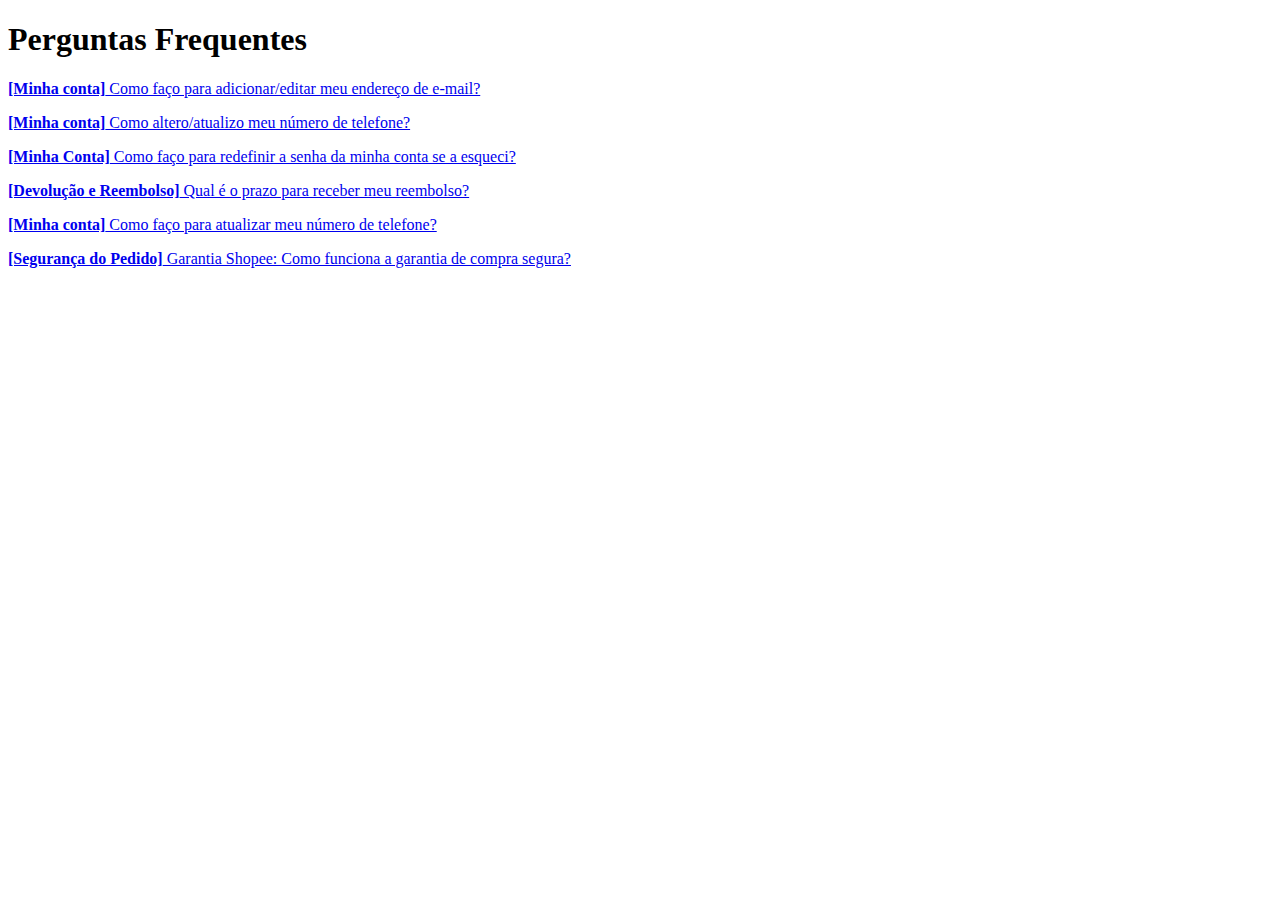
<file: central-de-ajuda.html>
<!DOCTYPE html>
<html lang="pt-BR">
<head>
    <meta charset="UTF-8">
    <meta name="viewport" content="width=device-width, initial-scale=1.0">
    <title>Perguntas Frequentes</title>
</head>
<body>
    <h1>Perguntas Frequentes</h1>
    
    <p><a href="https://exemplo.com/minha-conta-email"><strong>[Minha conta]</strong> Como faço para adicionar/editar meu endereço de e-mail?</a></p>
    <p><a href="https://exemplo.com/minha-conta-telefone"><strong>[Minha conta]</strong> Como altero/atualizo meu número de telefone?</a></p>
    <p><a href="https://exemplo.com/minha-conta-redefinir-senha"><strong>[Minha Conta]</strong> Como faço para redefinir a senha da minha conta se a esqueci?</a></p>
    <p><a href="https://exemplo.com/devolucao-reembolso"><strong>[Devolução e Reembolso]</strong> Qual é o prazo para receber meu reembolso?</a></p>
    <p><a href="https://exemplo.com/minha-conta-atualizar-telefone"><strong>[Minha conta]</strong> Como faço para atualizar meu número de telefone?</a></p>
    <p><a href="https://exemplo.com/seguranca-pedido-garantia"><strong>[Segurança do Pedido]</strong> Garantia Shopee: Como funciona a garantia de compra segura?</a></p>
</body>
</html>
</file>
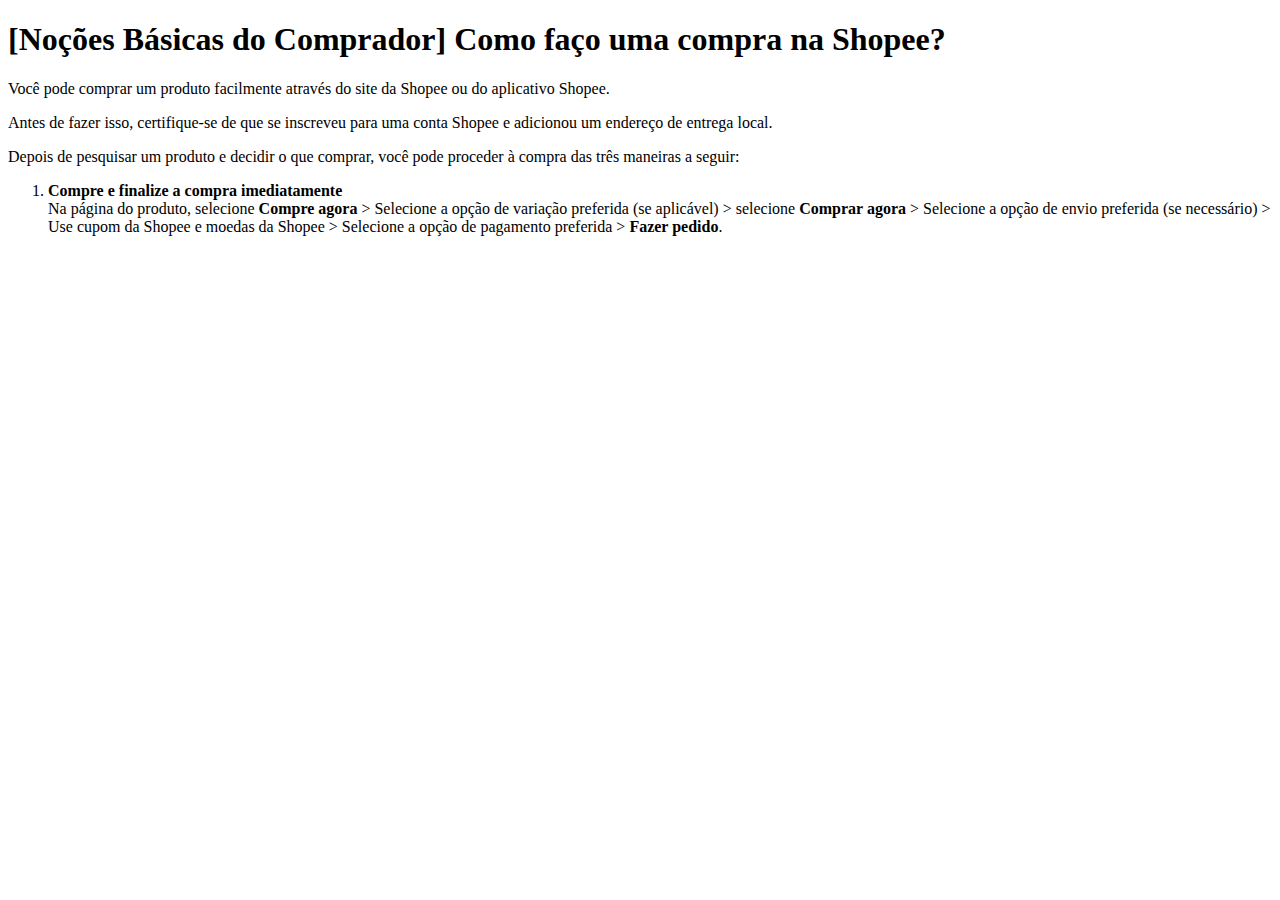
<file: como-comprar.html>
<!DOCTYPE html>
<html lang="pt-BR">
<head>
    <meta charset="UTF-8">
    <meta name="viewport" content="width=device-width, initial-scale=1.0">
    <title>Noções Básicas do Comprador</title>
</head>
<body>
    <h1>[Noções Básicas do Comprador] Como faço uma compra na Shopee?</h1>

    <p>Você pode comprar um produto facilmente através do site da Shopee ou do aplicativo Shopee.</p>

    <p>Antes de fazer isso, certifique-se de que se inscreveu para uma conta Shopee e adicionou um endereço de entrega local.</p>

    <p>Depois de pesquisar um produto e decidir o que comprar, você pode proceder à compra das três maneiras a seguir:</p>

    <ol>
        <li>
            <strong>Compre e finalize a compra imediatamente</strong><br>
            Na página do produto, selecione <strong>Compre agora</strong> > Selecione a opção de variação preferida (se aplicável) > selecione <strong>Comprar agora</strong> > 
            Selecione a opção de envio preferida (se necessário) > Use cupom da Shopee e moedas da Shopee > Selecione a opção de pagamento preferida > 
            <strong>Fazer pedido</strong>.
        </li>
    </ol>
</body>
</html>
</file>
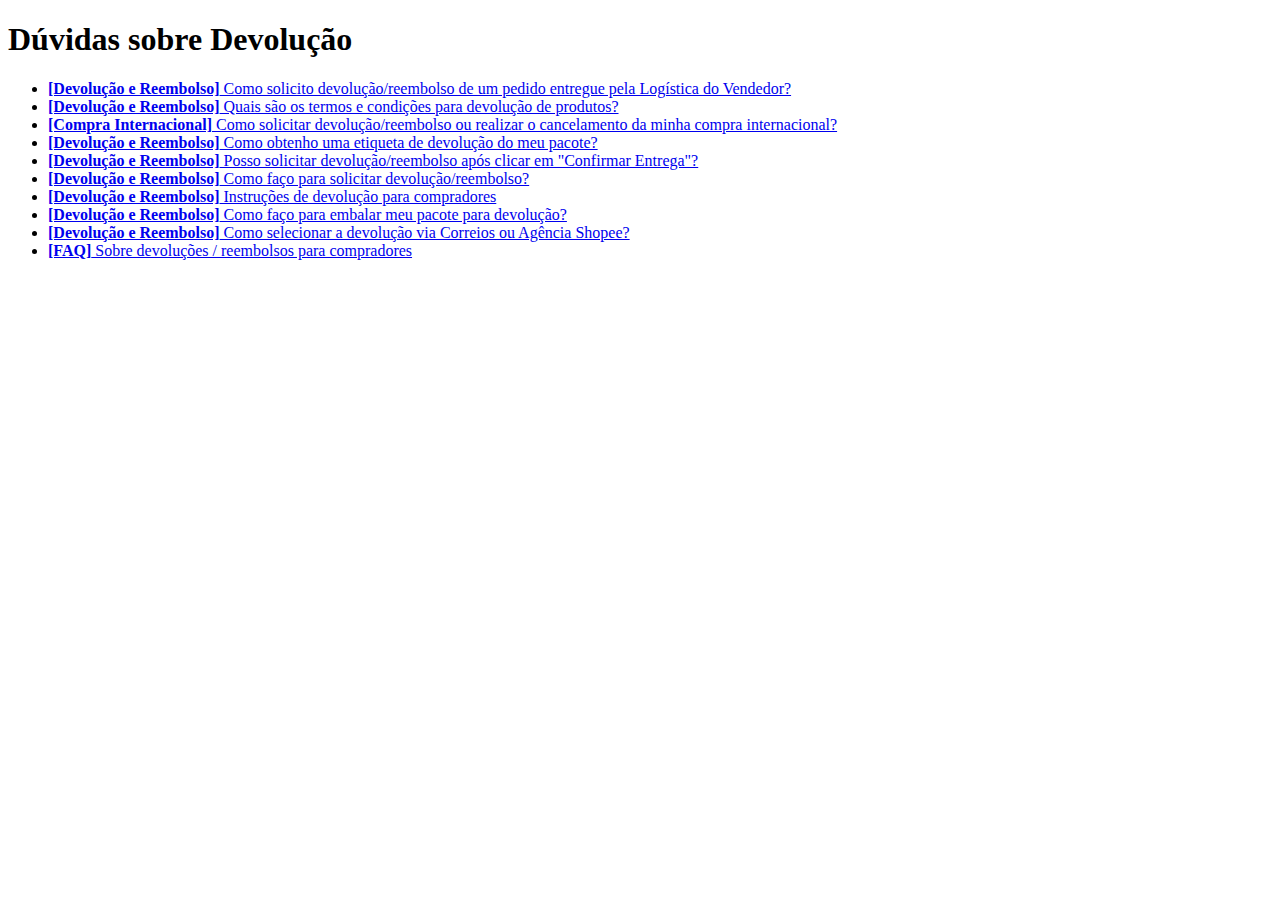
<file: devolucao-e-reembolso.html>
<!DOCTYPE html>
<html lang="pt-BR">
<head>
    <meta charset="UTF-8">
    <meta name="viewport" content="width=device-width, initial-scale=1.0">
    <title>Dúvidas sobre Devolução</title>
</head>
<body>
    <h1>Dúvidas sobre Devolução</h1>
    
    <ul>
        <li><a href="https://exemplo.com/devolucao-reembolso-logistica"><strong>[Devolução e Reembolso]</strong> Como solicito devolução/reembolso de um pedido entregue pela Logística do Vendedor?</a></li>
        <li><a href="https://exemplo.com/termos-condicoes-devolucao"><strong>[Devolução e Reembolso]</strong> Quais são os termos e condições para devolução de produtos?</a></li>
        <li><a href="https://exemplo.com/compra-internacional"><strong>[Compra Internacional]</strong> Como solicitar devolução/reembolso ou realizar o cancelamento da minha compra internacional?</a></li>
        <li><a href="https://exemplo.com/etiqueta-devolucao"><strong>[Devolução e Reembolso]</strong> Como obtenho uma etiqueta de devolução do meu pacote?</a></li>
        <li><a href="https://exemplo.com/confirmar-entrega"><strong>[Devolução e Reembolso]</strong> Posso solicitar devolução/reembolso após clicar em "Confirmar Entrega"?</a></li>
        <li><a href="https://exemplo.com/solicitar-devolucao"><strong>[Devolução e Reembolso]</strong> Como faço para solicitar devolução/reembolso?</a></li>
        <li><a href="https://exemplo.com/instrucoes-devolucao"><strong>[Devolução e Reembolso]</strong> Instruções de devolução para compradores</a></li>
        <li><a href="https://exemplo.com/embalar-pacote"><strong>[Devolução e Reembolso]</strong> Como faço para embalar meu pacote para devolução?</a></li>
        <li><a href="https://exemplo.com/correios-agencia-shopee"><strong>[Devolução e Reembolso]</strong> Como selecionar a devolução via Correios ou Agência Shopee?</a></li>
        <li><a href="https://exemplo.com/faq-devolucoes-reembolsos"><strong>[FAQ]</strong> Sobre devoluções / reembolsos para compradores</a></li>
    </ul>
</body>
</html>
</file>
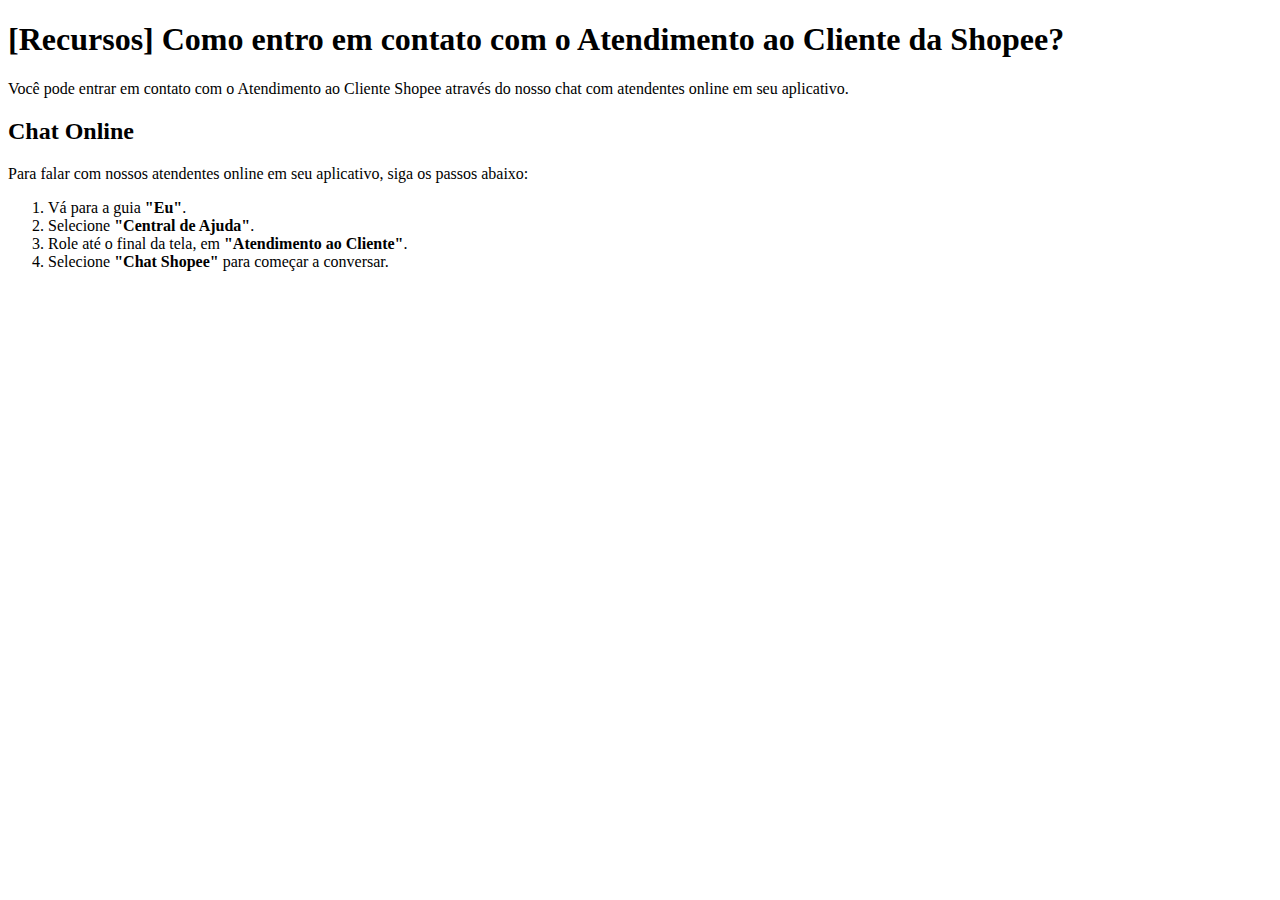
<file: fale-conosco.html>
<!DOCTYPE html>
<html lang="pt-BR">
<head>
    <meta charset="UTF-8">
    <meta name="viewport" content="width=device-width, initial-scale=1.0">
    <title>Como entrar em contato com o Atendimento ao Cliente da Shopee</title>
</head>
<body>
    <h1>[Recursos] Como entro em contato com o Atendimento ao Cliente da Shopee?</h1>

    <p>Você pode entrar em contato com o Atendimento ao Cliente Shopee através do nosso chat com atendentes online em seu aplicativo.</p>

    <h2>Chat Online</h2>
    <p>Para falar com nossos atendentes online em seu aplicativo, siga os passos abaixo:</p>
    <ol>
        <li>Vá para a guia <strong>"Eu"</strong>.</li>
        <li>Selecione <strong>"Central de Ajuda"</strong>.</li>
        <li>Role até o final da tela, em <strong>"Atendimento ao Cliente"</strong>.</li>
        <li>Selecione <strong>"Chat Shopee"</strong> para começar a conversar.</li>
    </ol>
</body>
</html>
</file>
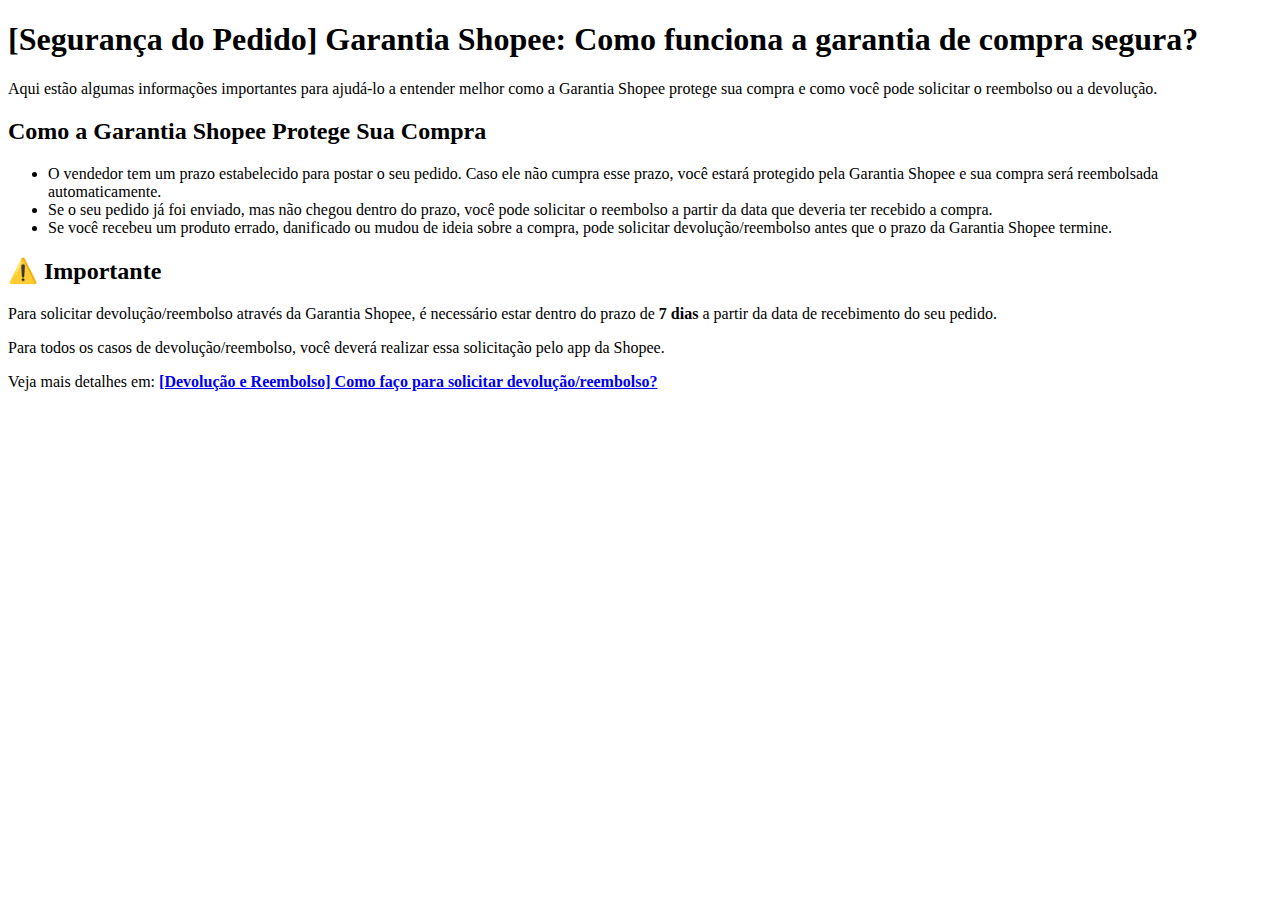
<file: garantia-shopee.html>
<!DOCTYPE html>
<html lang="pt-BR">
<head>
    <meta charset="UTF-8">
    <meta name="viewport" content="width=device-width, initial-scale=1.0">
    <title>Segurança do Pedido - Garantia Shopee</title>
</head>
<body>
    <h1>[Segurança do Pedido] Garantia Shopee: Como funciona a garantia de compra segura?</h1>

    <p>Aqui estão algumas informações importantes para ajudá-lo a entender melhor como a Garantia Shopee protege sua compra e como você pode solicitar o reembolso ou a devolução.</p>

    <h2>Como a Garantia Shopee Protege Sua Compra</h2>
    <ul>
        <li>O vendedor tem um prazo estabelecido para postar o seu pedido. Caso ele não cumpra esse prazo, você estará protegido pela Garantia Shopee e sua compra será reembolsada automaticamente.</li>
        <li>Se o seu pedido já foi enviado, mas não chegou dentro do prazo, você pode solicitar o reembolso a partir da data que deveria ter recebido a compra.</li>
        <li>Se você recebeu um produto errado, danificado ou mudou de ideia sobre a compra, pode solicitar devolução/reembolso antes que o prazo da Garantia Shopee termine.</li>
    </ul>

    <h2>⚠️ Importante</h2>
    <p>Para solicitar devolução/reembolso através da Garantia Shopee, é necessário estar dentro do prazo de <strong>7 dias</strong> a partir da data de recebimento do seu pedido.</p>
    
    <p>Para todos os casos de devolução/reembolso, você deverá realizar essa solicitação pelo app da Shopee.</p>

    <p>Veja mais detalhes em: <a href="https://exemplo.com/devolucao-reembolso"><strong>[Devolução e Reembolso] Como faço para solicitar devolução/reembolso?</strong></a></p>
</body>
</html>
</file>
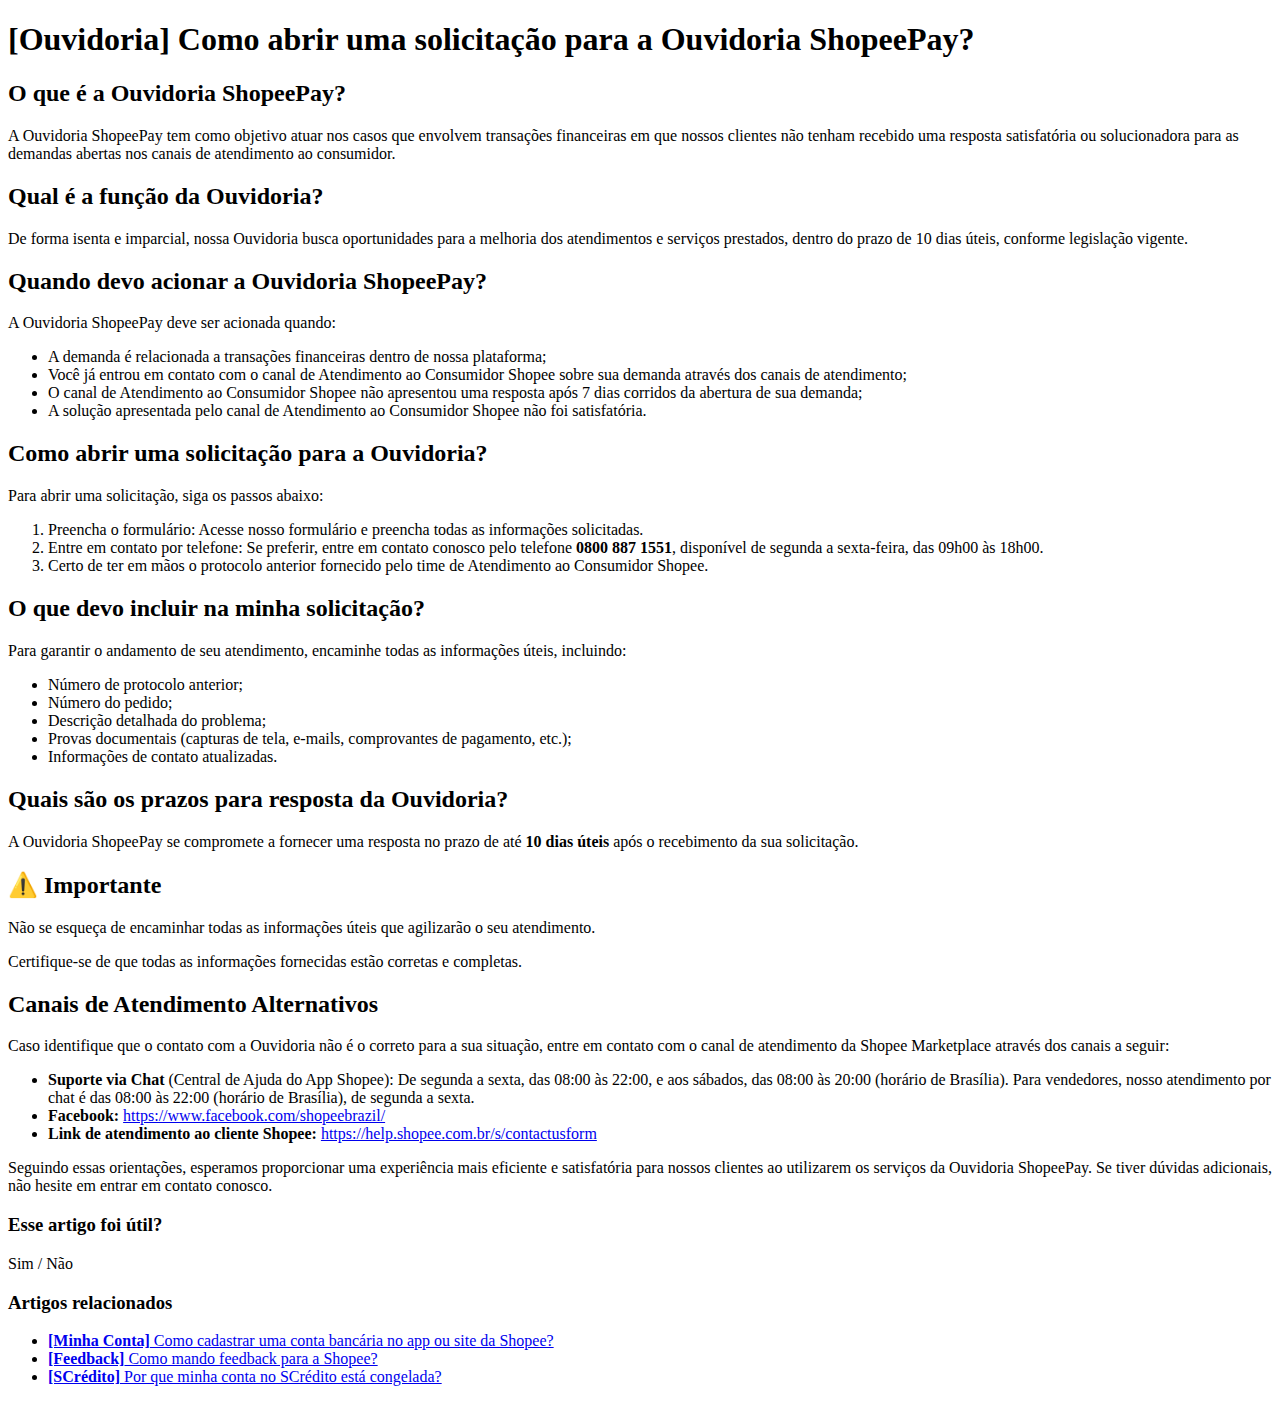
<file: ouvidoria.html>
<!DOCTYPE html>
<html lang="pt-BR">
<head>
    <meta charset="UTF-8">
    <meta name="viewport" content="width=device-width, initial-scale=1.0">
    <title>Como abrir uma solicitação para a Ouvidoria ShopeePay</title>
</head>
<body>
    <h1>[Ouvidoria] Como abrir uma solicitação para a Ouvidoria ShopeePay?</h1>

    <h2>O que é a Ouvidoria ShopeePay?</h2>
    <p>A Ouvidoria ShopeePay tem como objetivo atuar nos casos que envolvem transações financeiras em que nossos clientes não tenham recebido uma resposta satisfatória ou solucionadora para as demandas abertas nos canais de atendimento ao consumidor.</p>

    <h2>Qual é a função da Ouvidoria?</h2>
    <p>De forma isenta e imparcial, nossa Ouvidoria busca oportunidades para a melhoria dos atendimentos e serviços prestados, dentro do prazo de 10 dias úteis, conforme legislação vigente.</p>

    <h2>Quando devo acionar a Ouvidoria ShopeePay?</h2>
    <p>A Ouvidoria ShopeePay deve ser acionada quando:</p>
    <ul>
        <li>A demanda é relacionada a transações financeiras dentro de nossa plataforma;</li>
        <li>Você já entrou em contato com o canal de Atendimento ao Consumidor Shopee sobre sua demanda através dos canais de atendimento;</li>
        <li>O canal de Atendimento ao Consumidor Shopee não apresentou uma resposta após 7 dias corridos da abertura de sua demanda;</li>
        <li>A solução apresentada pelo canal de Atendimento ao Consumidor Shopee não foi satisfatória.</li>
    </ul>

    <h2>Como abrir uma solicitação para a Ouvidoria?</h2>
    <p>Para abrir uma solicitação, siga os passos abaixo:</p>
    <ol>
        <li>Preencha o formulário: Acesse nosso formulário e preencha todas as informações solicitadas.</li>
        <li>Entre em contato por telefone: Se preferir, entre em contato conosco pelo telefone <strong>0800 887 1551</strong>, disponível de segunda a sexta-feira, das 09h00 às 18h00.</li>
        <li>Certo de ter em mãos o protocolo anterior fornecido pelo time de Atendimento ao Consumidor Shopee.</li>
    </ol>

    <h2>O que devo incluir na minha solicitação?</h2>
    <p>Para garantir o andamento de seu atendimento, encaminhe todas as informações úteis, incluindo:</p>
    <ul>
        <li>Número de protocolo anterior;</li>
        <li>Número do pedido;</li>
        <li>Descrição detalhada do problema;</li>
        <li>Provas documentais (capturas de tela, e-mails, comprovantes de pagamento, etc.);</li>
        <li>Informações de contato atualizadas.</li>
    </ul>

    <h2>Quais são os prazos para resposta da Ouvidoria?</h2>
    <p>A Ouvidoria ShopeePay se compromete a fornecer uma resposta no prazo de até <strong>10 dias úteis</strong> após o recebimento da sua solicitação.</p>

    <h2>⚠️ Importante</h2>
    <p>Não se esqueça de encaminhar todas as informações úteis que agilizarão o seu atendimento.</p>
    <p>Certifique-se de que todas as informações fornecidas estão corretas e completas.</p>

    <h2>Canais de Atendimento Alternativos</h2>
    <p>Caso identifique que o contato com a Ouvidoria não é o correto para a sua situação, entre em contato com o canal de atendimento da Shopee Marketplace através dos canais a seguir:</p>
    <ul>
        <li><strong>Suporte via Chat</strong> (Central de Ajuda do App Shopee): De segunda a sexta, das 08:00 às 22:00, e aos sábados, das 08:00 às 20:00 (horário de Brasília). Para vendedores, nosso atendimento por chat é das 08:00 às 22:00 (horário de Brasília), de segunda a sexta.</li>
        <li><strong>Facebook:</strong> <a href="https://www.facebook.com/shopeebrazil/" target="_blank">https://www.facebook.com/shopeebrazil/</a></li>
        <li><strong>Link de atendimento ao cliente Shopee:</strong> <a href="https://help.shopee.com.br/s/contactusform?articletitle=undefined&articled=undefined" target="_blank">https://help.shopee.com.br/s/contactusform</a></li>
    </ul>

    <p>Seguindo essas orientações, esperamos proporcionar uma experiência mais eficiente e satisfatória para nossos clientes ao utilizarem os serviços da Ouvidoria ShopeePay. Se tiver dúvidas adicionais, não hesite em entrar em contato conosco.</p>

    <h3>Esse artigo foi útil?</h3>
    <p>Sim / Não</p>

    <h3>Artigos relacionados</h3>
    <ul>
        <li><a href="https://exemplo.com/minha-conta-bancaria"><strong>[Minha Conta]</strong> Como cadastrar uma conta bancária no app ou site da Shopee?</a></li>
        <li><a href="https://exemplo.com/feedback"><strong>[Feedback]</strong> Como mando feedback para a Shopee?</a></li>
        <li><a href="https://exemplo.com/scredito-congelado"><strong>[SCrédito]</strong> Por que minha conta no SCrédito está congelada?</a></li>
    </ul>
</body>
</html>
</file>
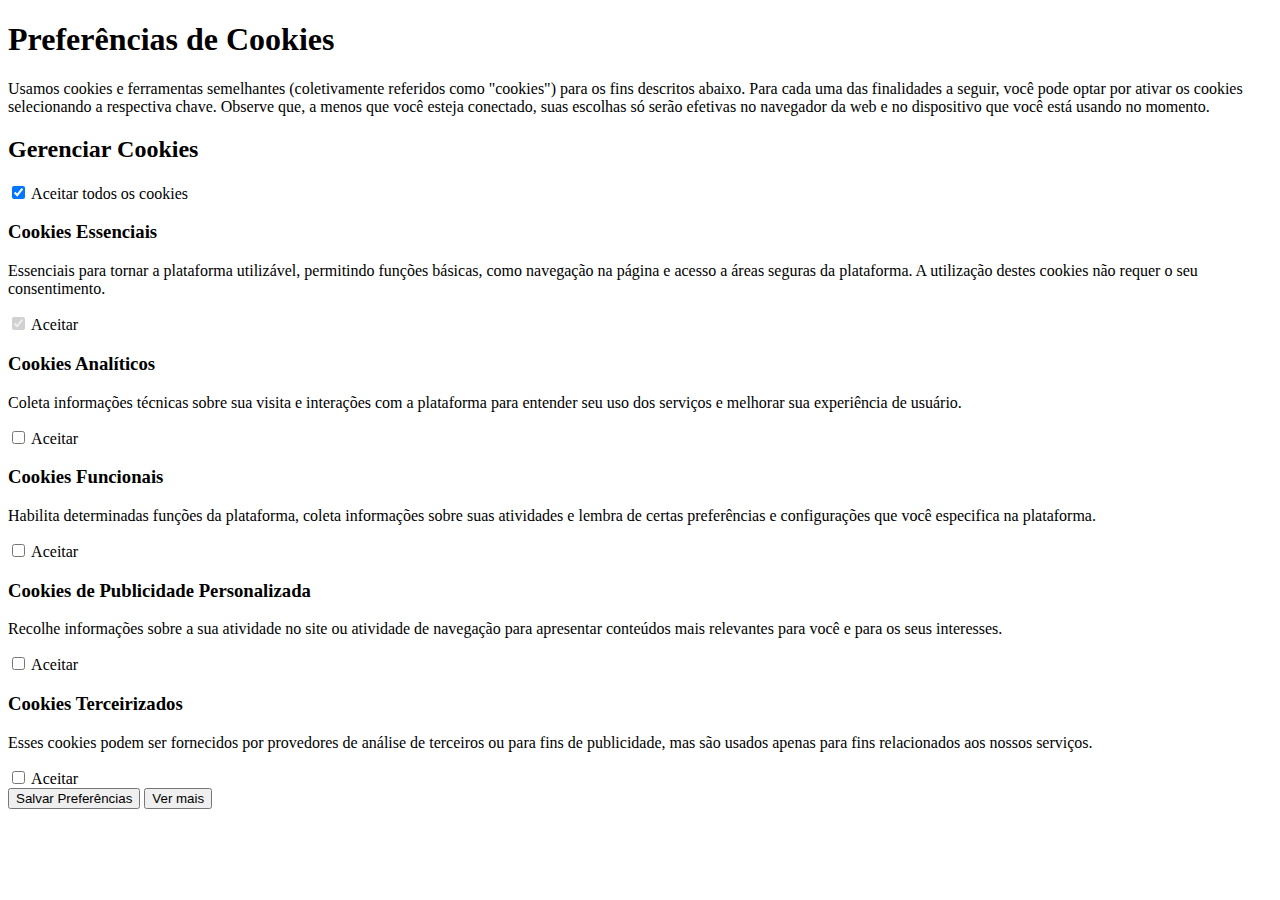
<file: preferencias-de-cookies.html>
<!DOCTYPE html>
<html lang="pt-BR">
<head>
    <meta charset="UTF-8">
    <meta name="viewport" content="width=device-width, initial-scale=1.0">
    <title>Preferências de Cookies</title>
</head>
<body>
    <h1>Preferências de Cookies</h1>

    <p>Usamos cookies e ferramentas semelhantes (coletivamente referidos como "cookies") para os fins descritos abaixo. Para cada uma das finalidades a seguir, você pode optar por ativar os cookies selecionando a respectiva chave. Observe que, a menos que você esteja conectado, suas escolhas só serão efetivas no navegador da web e no dispositivo que você está usando no momento.</p>

    <h2>Gerenciar Cookies</h2>

    <div>
        <label>
            <input type="checkbox" id="accept-all" checked>
            Aceitar todos os cookies
        </label>
    </div>

    <h3>Cookies Essenciais</h3>
    <p>Essenciais para tornar a plataforma utilizável, permitindo funções básicas, como navegação na página e acesso a áreas seguras da plataforma. A utilização destes cookies não requer o seu consentimento.</p>
    <label>
        <input type="checkbox" id="essential-cookies" checked disabled>
        Aceitar
    </label>

    <h3>Cookies Analíticos</h3>
    <p>Coleta informações técnicas sobre sua visita e interações com a plataforma para entender seu uso dos serviços e melhorar sua experiência de usuário.</p>
    <label>
        <input type="checkbox" id="analytics-cookies">
        Aceitar
    </label>

    <h3>Cookies Funcionais</h3>
    <p>Habilita determinadas funções da plataforma, coleta informações sobre suas atividades e lembra de certas preferências e configurações que você especifica na plataforma.</p>
    <label>
        <input type="checkbox" id="functional-cookies">
        Aceitar
    </label>

    <h3>Cookies de Publicidade Personalizada</h3>
    <p>Recolhe informações sobre a sua atividade no site ou atividade de navegação para apresentar conteúdos mais relevantes para você e para os seus interesses.</p>
    <label>
        <input type="checkbox" id="advertising-cookies">
        Aceitar
    </label>

    <h3>Cookies Terceirizados</h3>
    <p>Esses cookies podem ser fornecidos por provedores de análise de terceiros ou para fins de publicidade, mas são usados apenas para fins relacionados aos nossos serviços.</p>
    <label>
        <input type="checkbox" id="third-party-cookies">
        Aceitar
    </label>

    <div>
        <button onclick="savePreferences()">Salvar Preferências</button>
        <button onclick="showMoreInfo()">Ver mais</button>
    </div>

    <script>
        function savePreferences() {
            alert('Preferências salvas com sucesso!');
        }

        function showMoreInfo() {
            alert('Aqui você pode adicionar mais informações sobre os cookies utilizados.');
        }
    </script>
</body>
</html>
</file>
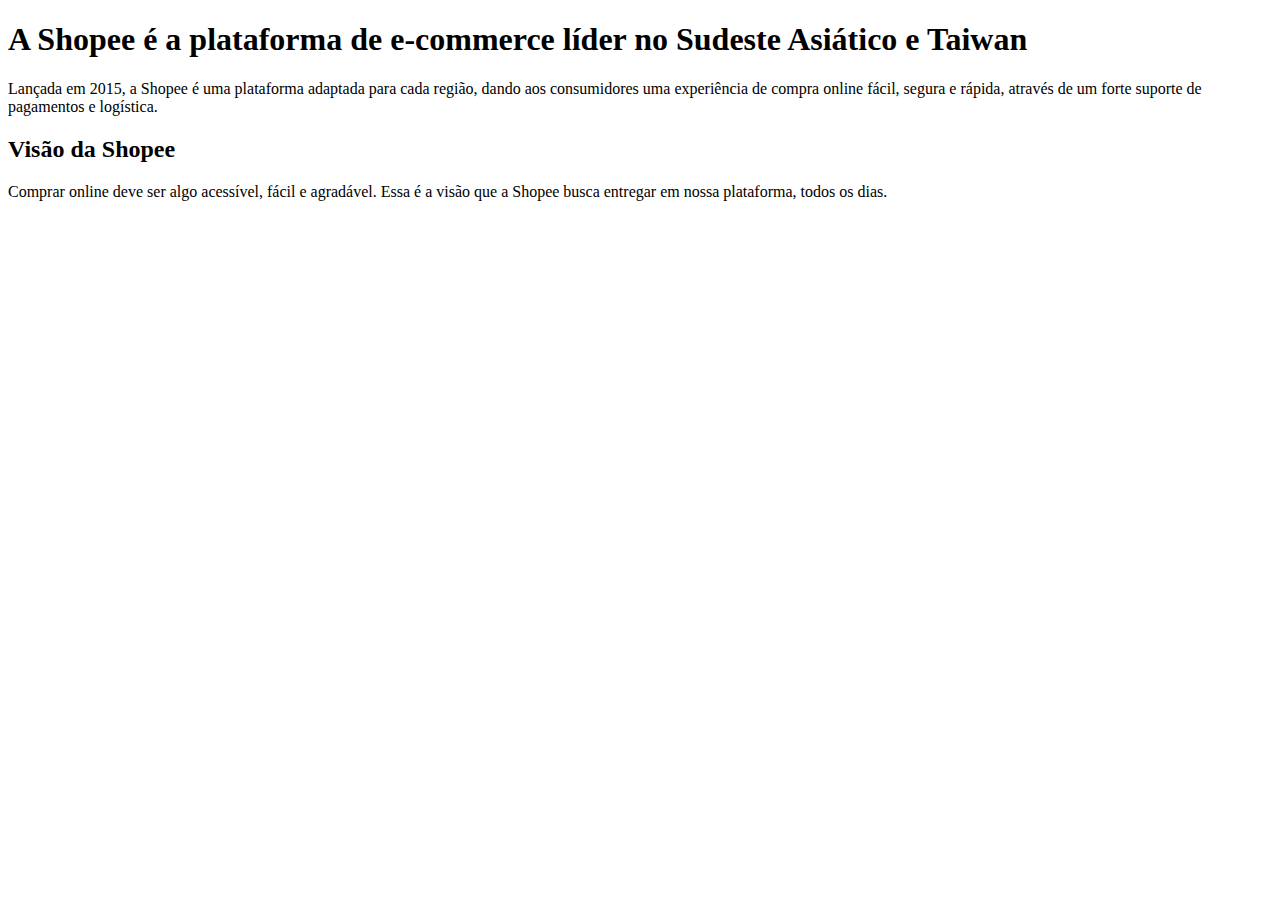
<file: sobre-nos.html>
<!DOCTYPE html>
<html lang="pt-BR">
<head>
    <meta charset="UTF-8">
    <meta name="viewport" content="width=device-width, initial-scale=1.0">
    <title>Sobre a Shopee</title>
</head>
<body>
    <h1>A Shopee é a plataforma de e-commerce líder no Sudeste Asiático e Taiwan</h1>

    <p>Lançada em 2015, a Shopee é uma plataforma adaptada para cada região, dando aos consumidores uma experiência de compra online fácil, segura e rápida, através de um forte suporte de pagamentos e logística.</p>

    <h2>Visão da Shopee</h2>
    <p>Comprar online deve ser algo acessível, fácil e agradável. Essa é a visão que a Shopee busca entregar em nossa plataforma, todos os dias.</p>
</body>
</html>
</file>
